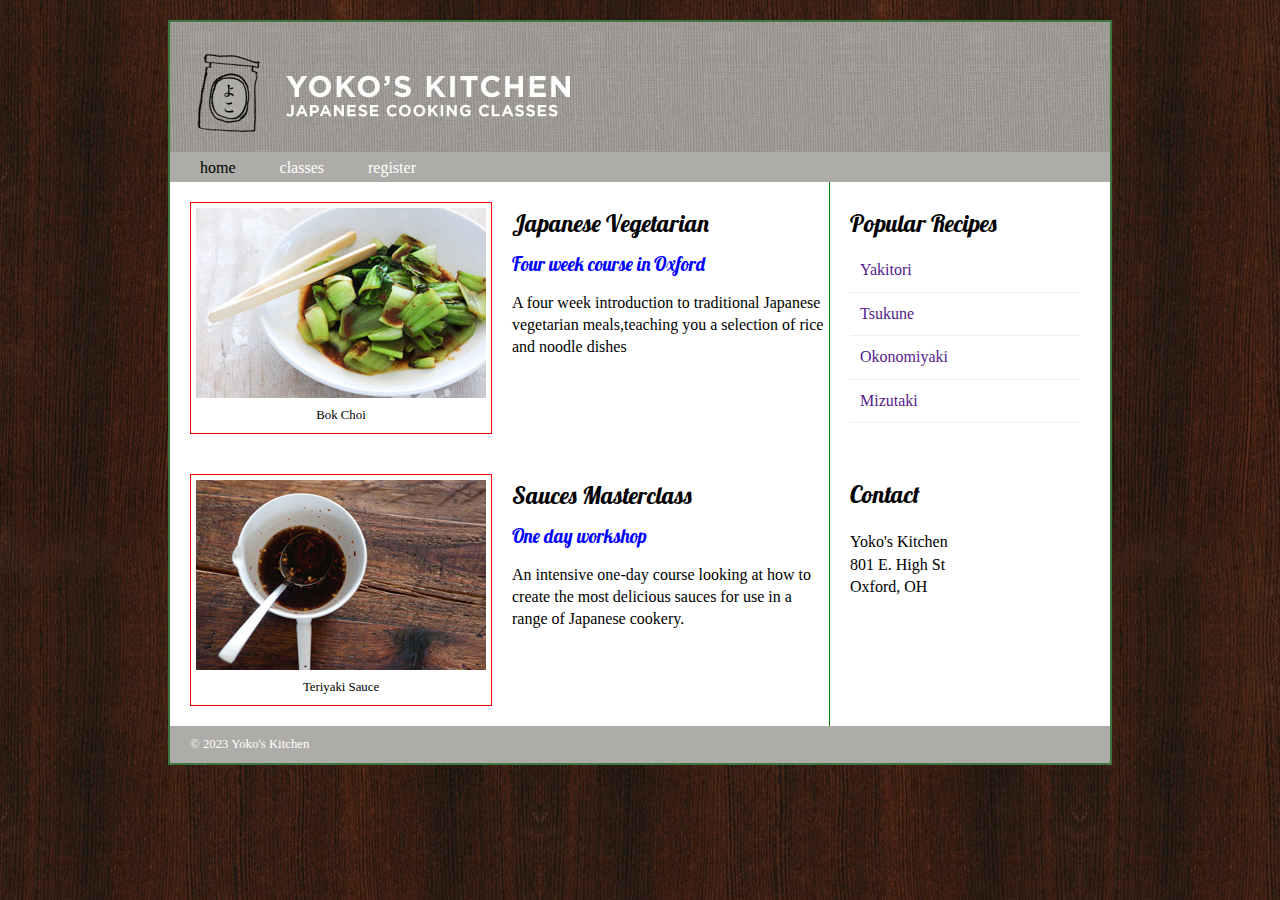
<file: index.html>
<!DOCTYPE html>
<html>
<!-- head part-->
<head>
    <title>IMS222 HTML/CSS Exercise</title>
    <link rel="stylesheet" href="home.css">
    <link href="https://fonts.googleapis.com/css2?family=Lobster&display=swap" 
    rel="stylesheet">
</head>

<!-- body part-->
<body>
    <div class="wrapper">  

<!-- header-->
        <header>
            <img src="images/header.jpg" alt=”header image”>
            <nav> <!-- try nav>ul>li>a*3 and tab -->
                <ul>
                    <li><a href="index.html" class="current">home</a></li>
                    <li><a href="classes.html">classes</a></li>
                    <li><a href="register.html">register</a></li>
                </ul>
            </nav>
        </header>

<!-- main content area -->    
         <section class="courses">
            <article>
                <figure>
                    <img src="images/bok-choi.jpg" alt="bok-choi image" />
                    <figcaption>Bok Choi</figcaption>
                </figure>
                <hgroup>
                    <h2>Japanese Vegetarian</h2>
                    <h3>Four week course in Oxford</h3>
                </hgroup>
                <p>A four week introduction to traditional Japanese vegetarian 				meals,teaching you a selection of rice and noodle dishes</p>
            </article>
            <article>
                <figure>
                    <img src="images/teriyaki.jpg" alt=”teriyaki image”/>
                    <figcaption>Teriyaki Sauce</figcaption>
                </figure>
                <hgroup>
                    <h2>Sauces Masterclass</h2>
                    <h3>One day workshop</h3>
                </hgroup>
                <p>An intensive one-day course looking at how to create the most 				delicious sauces for use in a range of Japanese cookery.</p>
            </article>
        </section>
<!-- sidebar -->    
        <aside>
            <article class="popular-recipes">
                <h2>Popular Recipes</h2>
                <a href="">Yakitori</a>
                <a href="">Tsukune</a>
                <a href="">Okonomiyaki</a>
                <a href="">Mizutaki</a>
            </article>
            <article class="contact">
                <h2>Contact</h2>
                <p>Yoko's Kitchen<br />
                    801 E. High St<br />
                    Oxford, OH<br />
                </p>
            </article>
        </aside>

<!-- footer -->       
        <footer>
            &copy; 2023 Yoko's Kitchen
        </footer>
     </div>
   </body>
</html>
</file>
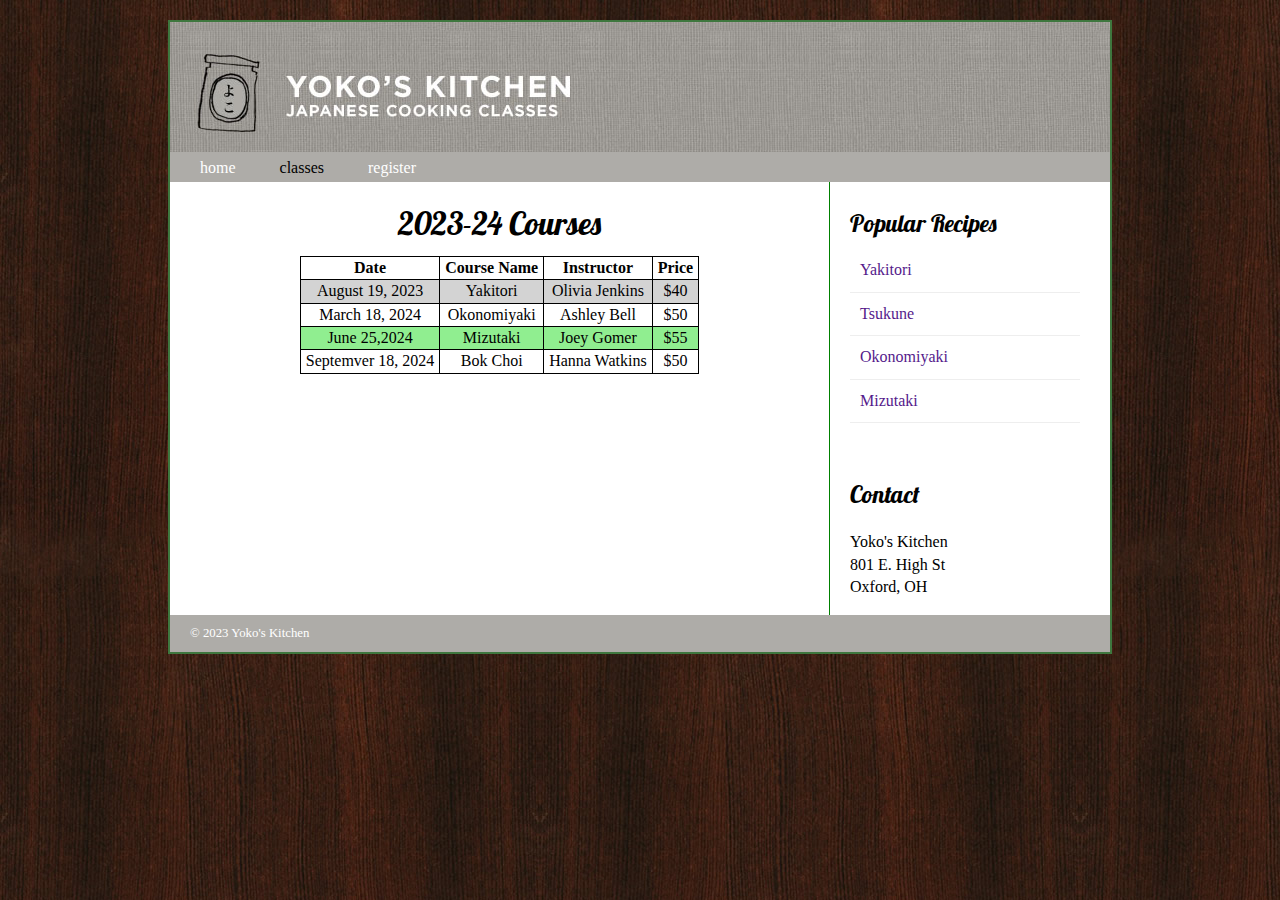
<file: classes.html>
<!DOCTYPE html>
<html>

<head>
    <title>IMS222 HTML/CSS Exercise</title>
    <link rel="stylesheet" href="home.css">
        <link rel="stylesheet" href="class.css">

    <link href="https://fonts.googleapis.com/css2?family=Lobster&display=swap" rel="stylesheet">
    <style>

    </style>
</head>

<body>

    <div class="wrapper">
        <header>
            <img src="images/header.jpg">
            <nav>
                <ul>
                    <li><a href="index.html">home</a></li>
                    <li><a href="classes.html" class="current">classes</a></li>
                    <li><a href="register.html">register</a></li>
                </ul>
            </nav>

        </header>

        <section class="courses">
            <article>
                <h1>2023-24 Courses</h1>
                 <table>
                    <tr>
                        <th>Date</th>
                        <th>Course Name</th>
                        <th>Instructor</th>
                        <th>Price</th>
                    </tr>
                    <tr id="passed">
                        <td>August 19, 2023</td>
                        <td>Yakitori</td>
                        <td>Olivia Jenkins</td>
                        <td>$40</td>
                    </tr>
                    <tr>
                        <td>March 18, 2024</td>
                        <td>Okonomiyaki</td>
                        <td>Ashley Bell</td>
                        <td>$50</td>
                    </tr>
                    <tr>
                        <td>June 25,2024</td>
                        <td>Mizutaki</td>
                        <td>Joey Gomer</td>
                        <td>$55</td>
                    </tr>
                    <tr>
                        <td>Septemver 18, 2024</td>
                        <td>Bok Choi</td>
                        <td>Hanna Watkins</td>
                        <td>$50</td>
                    </tr>
                </table>
            </article>
        </section>
        <aside>
            <article class="popular-recipes">
                <h2>Popular Recipes</h2>
                <a href="">Yakitori</a>
                <a href="">Tsukune</a>
                <a href="">Okonomiyaki</a>
                <a href="">Mizutaki</a>
            </article>
            <article class="contact">
                <h2>Contact</h2>
                <p>Yoko's Kitchen<br />
                    801 E. High St<br />
                    Oxford, OH<br />
                </p>
            </article>
        </aside>
        <footer>
            &copy; 2023 Yoko's Kitchen
        </footer>
    </div>
</body>

</html>
</file>
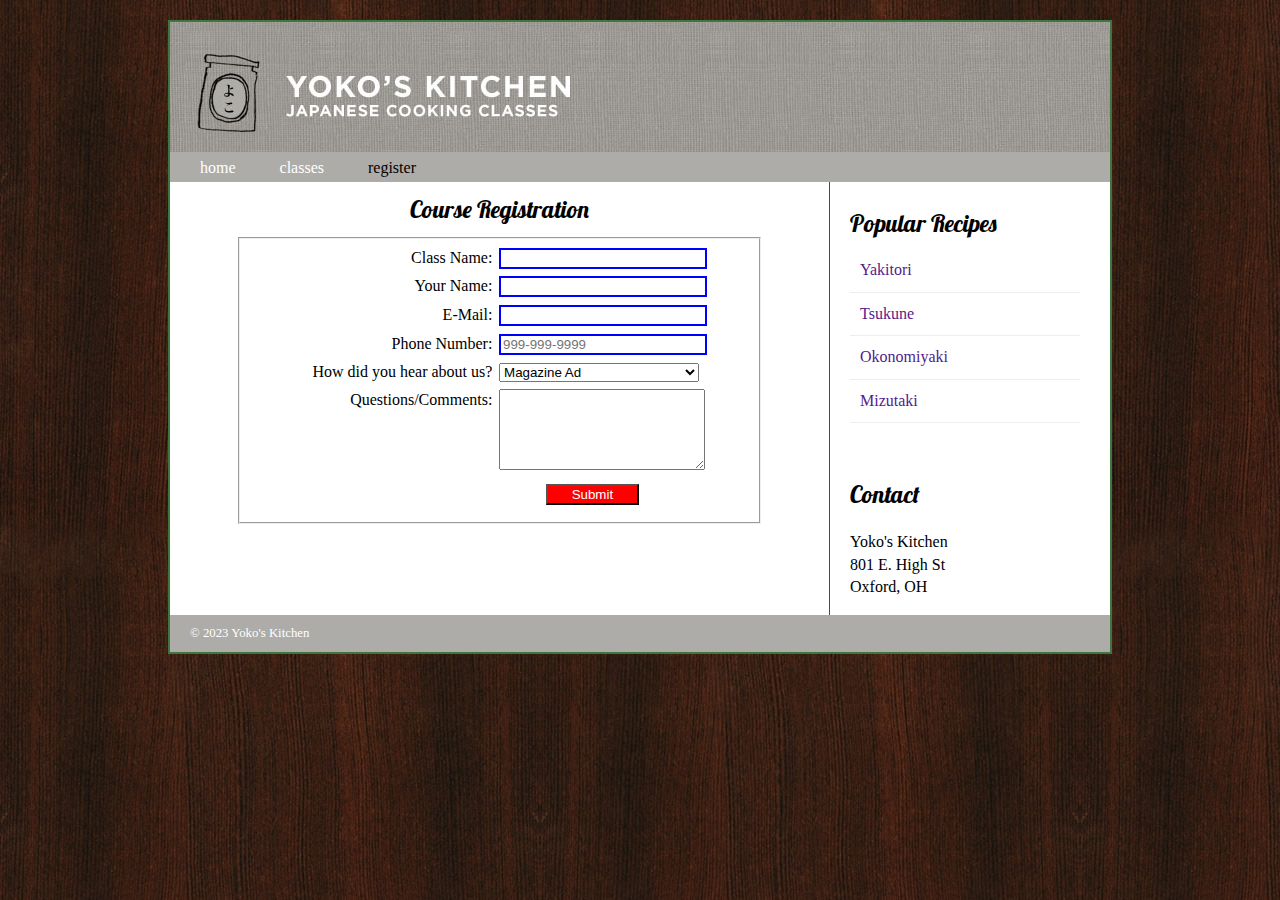
<file: register.html>
<!DOCTYPE html>
<html>

<head>
    <title>IMS222 HTML/CSS Exercise</title>
    <link rel="stylesheet" href="home.css">
    <link rel="stylesheet" href="register.css">
    <link href="https://fonts.googleapis.com/css2?family=Lobster&display=swap" rel="stylesheet">
</head>

<body>
    <div class="wrapper">
        <header>
            <img src="images/header.jpg">
            <nav>
                <ul>
                    <li><a href="index.html">home</a></li>
                    <li><a href="classes.html">classes</a></li>
                    <li><a href="register.html" class="current">register</a></li>
                </ul>
            </nav>

        </header>

        <section class="courses">
            <article>
                <h1>Course Registration </h1>
                <form action="https://formsubmit.co/Alex@abreu.net" method="POST" name="registration_form" id="registration_form">
                    <fieldset>
                        <label for="classname">Class Name:</label>
                        <input type="text" name="classname" id="classname" required><br>
                        <label for="name">Your Name:</label>
                        <input type="text" name="name" id="name" required><br>
                        <label for="email">E-Mail:</label>
                        <input type="email" name="email" id="email" required><br>
                        <label for="phone">Phone Number:</label>
                        <input type="tel" name="phone" id="phone" placeholder="999-999-9999" required><br>
                        <label for="hearaboutus">How did you hear about us?</label>
                        <select name="hearaboutus" id="hearaboutus" required>
                            <option value="magazine">Magazine Ad</option>
                            <option value="radio">Radio Ad</option>
                            <option value="tv">TV Ad</option>
                            <option value="word">Word of Mouth</option>
                        </select>
                        <label for="questions">Questions/Comments:</label>
                        <textarea name="questions" id="questions" rows="5"></textarea>
                        <label>&nbsp;</label>
                        <input type="submit" id="submit" value="Submit">
                    </fieldset>
                </form>
            </article>
        </section>
                <aside>
            <article class="popular-recipes">
                <h2>Popular Recipes</h2>
                <a href="">Yakitori</a>
                <a href="">Tsukune</a>
                <a href="">Okonomiyaki</a>
                <a href="">Mizutaki</a>
            </article>
            <article class="contact">
                <h2>Contact</h2>
                <p>Yoko's Kitchen<br />
                    801 E. High St<br />
                    Oxford, OH<br />
                </p>
            </article>
        </aside>
        <footer>
            &copy; 2023 Yoko's Kitchen
        </footer>
    </div>
</body></html>
</file>
<file: home.css>
body {
    font-family: Georgia, Times, serif;
    line-height: 1.4em;
    margin: 0px;
    background: url("images/dark-wood.jpg"); 
}

.wrapper {
    width: 940px;
    margin: 20px auto; 
    border: 2px solid #3e773e;
    background-color: #fff;
}

/* header */
header { height: 160px;
}

header img { float: left; }
nav, footer {
    clear: both;
    background-color: #aeaca8;
    color: #fff;
    height: 30px;
}
nav ul {
        margin: 0px;
        padding: 5px 0px 5px 30px;
}

nav li {
    display: inline;
    margin-right: 40px;
}

nav li a { color: #fff; }

a { text-decoration: none; }

nav li a:hover, nav li a.current {
    color: #000;
}

/* main section */
.courses {
    float: left;
    width: 659px;
    border-right: 1px solid green;
}



.courses article {
    overflow: auto; 
    width: 100%;
}

figure {
    float:left;
    width: 290px;
    height: 220px;
    padding: 5px;
    margin: 20px;
    border: 1px solid red;
}

figcaption {
    text-align: center;
    font-size: 80%;
}

hgroup { margin-top: 30px; }

h2, h3 {
    font-weight: normal;
    font-family: 'Lobster', cursive;
}

h2 { margin: 10px 0px 5px 0px;}

h3 {
    margin-bottom: 10px;
    color: blue;
}
/* sidebar */
aside {
    width: 230px;
    float: left;
    padding-left: 20px;
}

aside h2 { padding: 20px 0px 10px 0px; }

.contact { padding-top: 30px; }

aside article a {
    display: block;
    padding: 10px;
    border-bottom: 1px solid #eee;
}

aside article a:hover { color: yellow; }

/* footer */
footer {
    font-size: 80%;
    padding: 7px 0px 0px 20px;
}
</file>
<file: class.css>
table {
    margin: 0 auto
}

table,td,th {
    border: 1px solid black;
    text-align: center;
    padding: 0 5px;
    border-collapse: collapse;
}

table tr:nth-child(even){
    background-color: lightgreen;
}
table tr:hover {
    background-color: #2554ad;
    transition: 0.5s
}
h1 {
    text-align: center;
    font=-size: 1.5em;
    margin-top: 30px;
    font-weight: normal;
    font-family: "Lobster", cursive;
}
#passed {
    background-color: lightgray
}
.courses {
    border: none;
}
aside{
    border-left: 1px solid green
}
</file>
<file: register.css>
fieldset {
    width: 75%;
    margin-top: 1em;
    margin-bottom: 1em;
    padding-top: .5em;
    margin: auto
}

label {
    float: left;
    width: 15em;
    text-align: right;
}

input, select, textarea {
    width: 15em;
    margin-left: 0.5em;
    margin-bottom: 0.5em;
}

input:required {
    border: 2px solid blue;
}

.optional {
    border: 2px solid red;
}

input[type="submit"] {
    width: 7em;
    background-color: red;
    color: white;
    margin-left: 4em
}

h1 {
    text-align: center;
    font-family: 'Lobster', cursive;
    font-size: 1.5em;
    font-weight: normal;
}

.courses {
    border: none;
}

aside {
    border-left: 1px solid green
}
</file>
